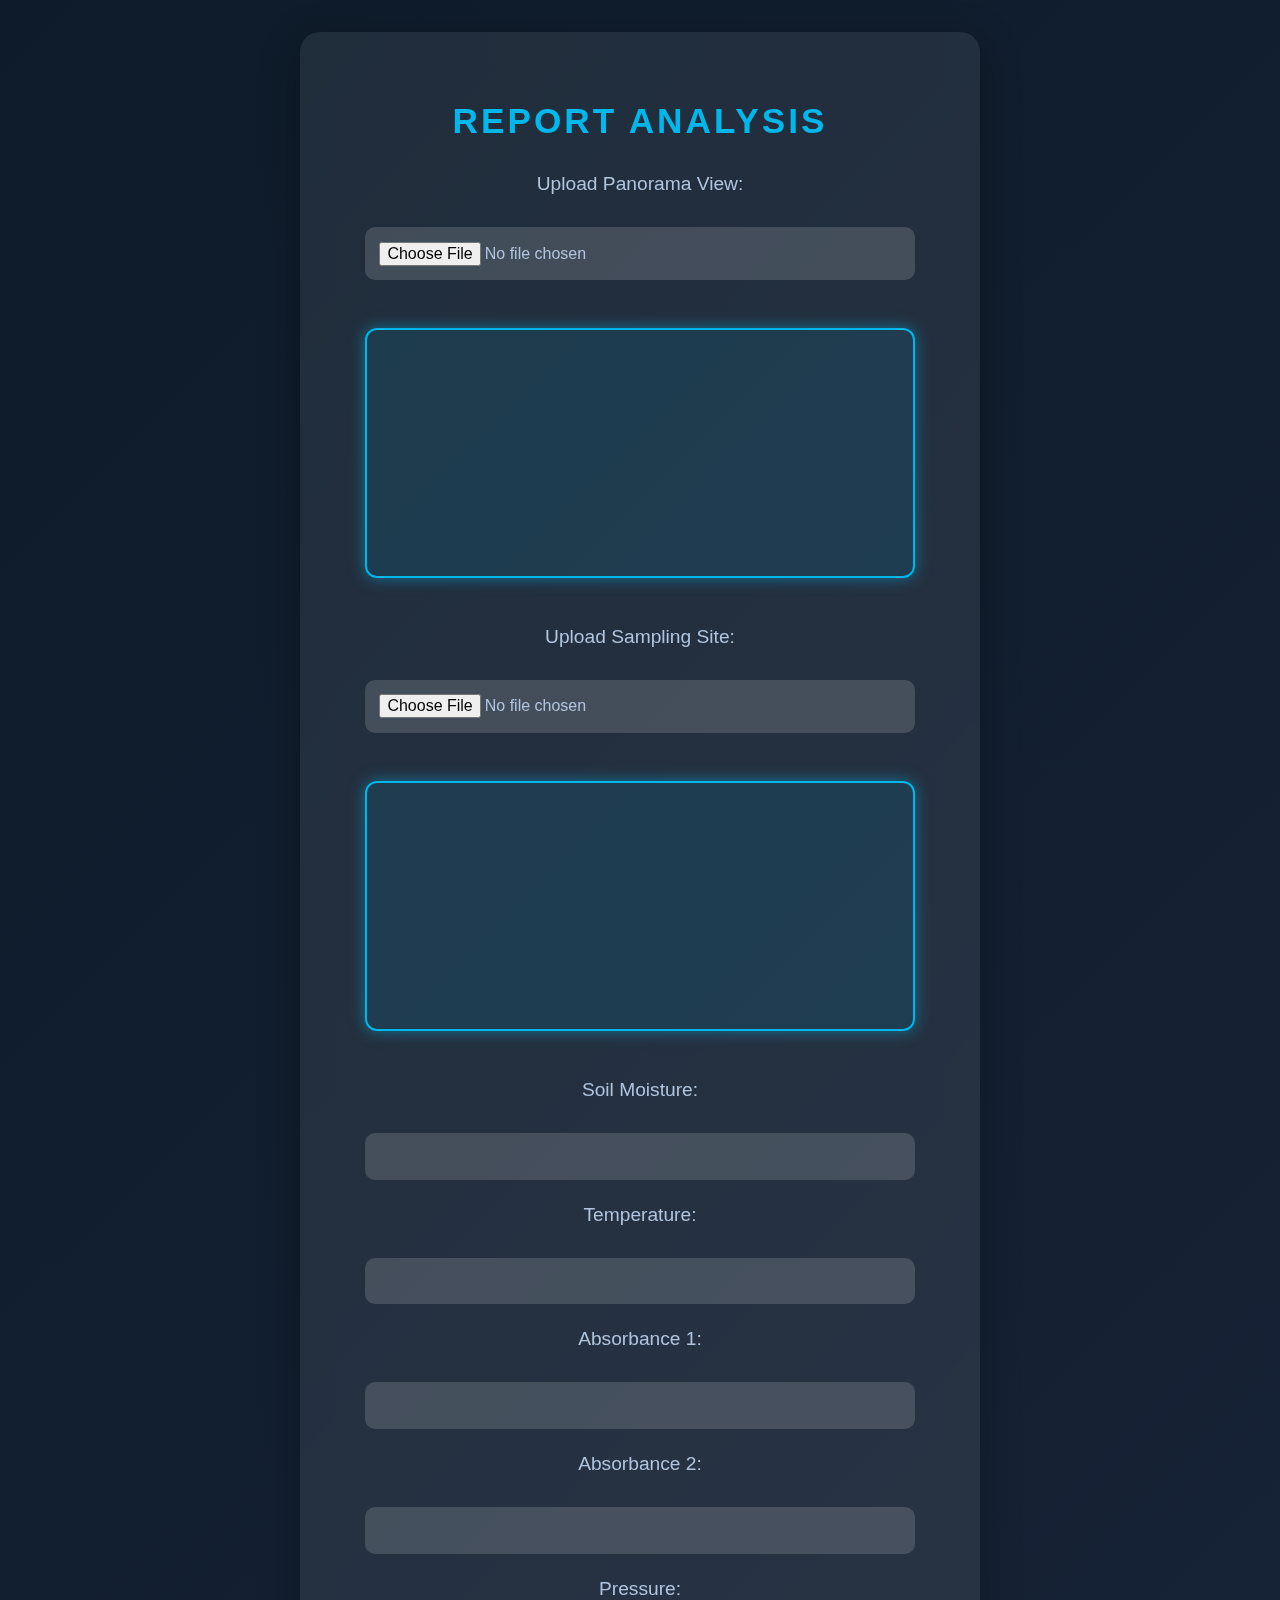
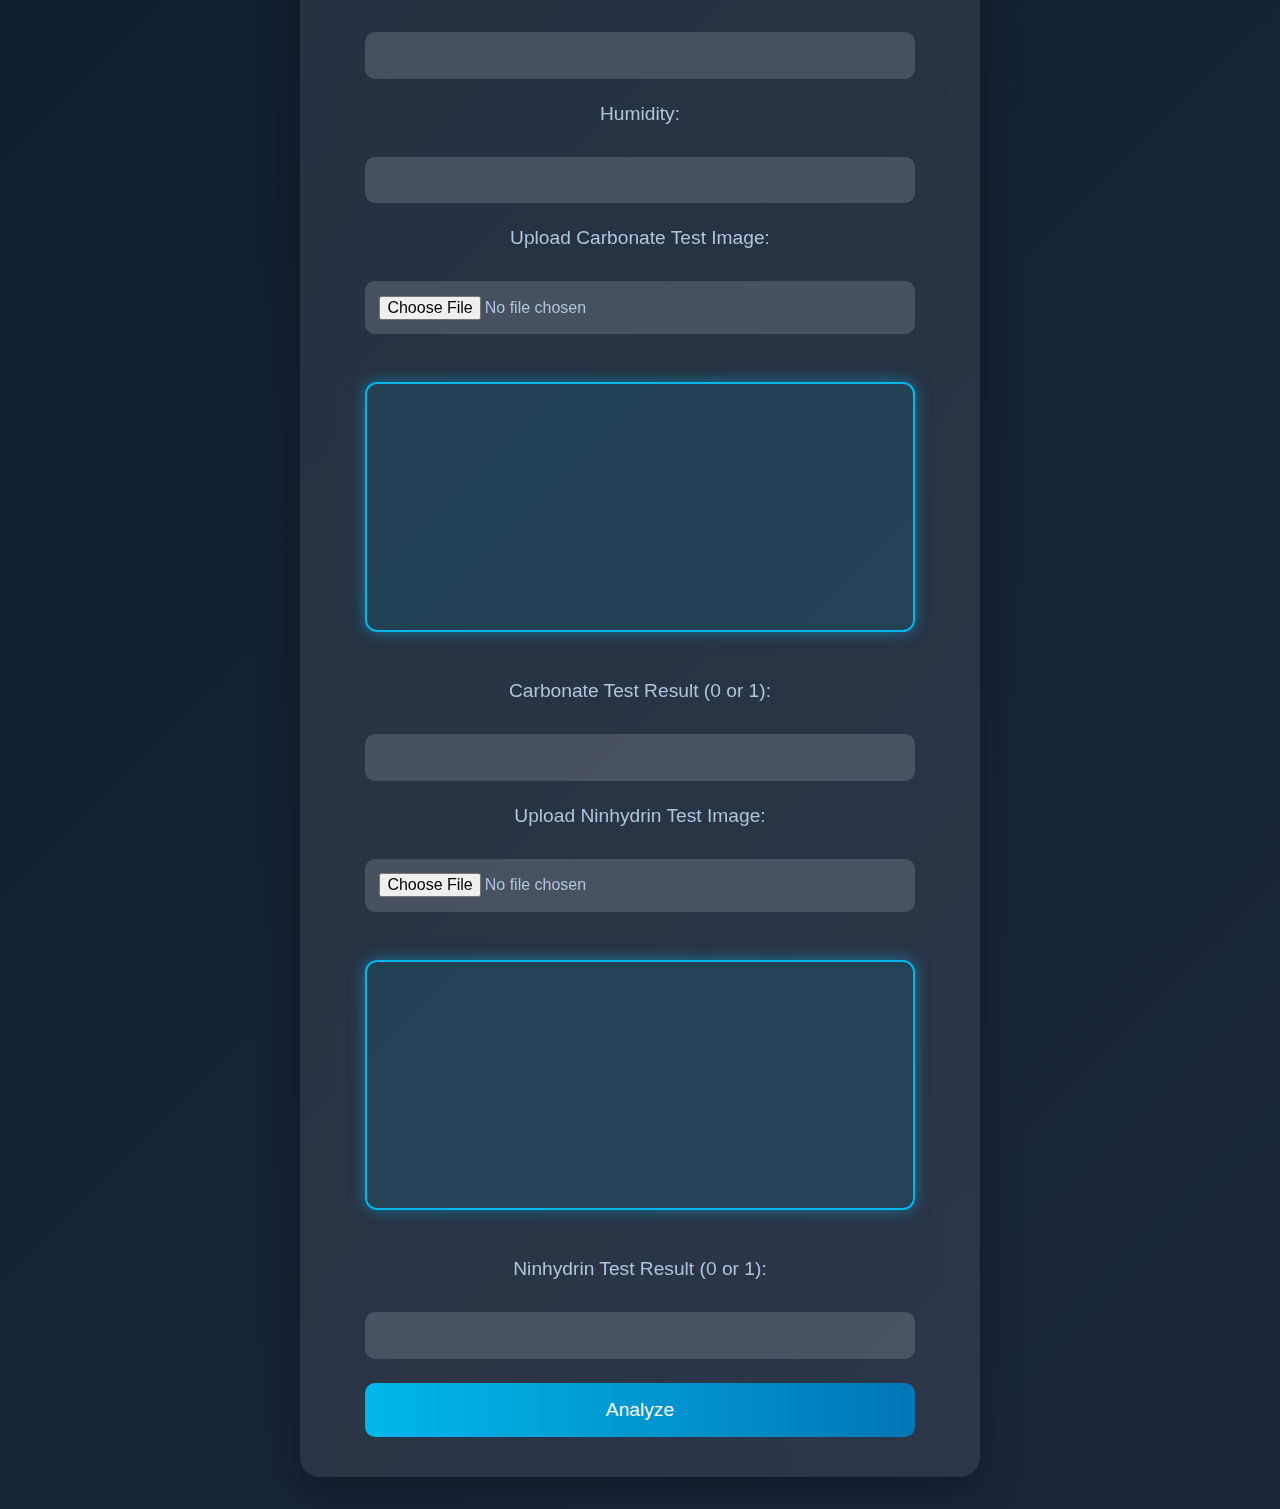
<file: templates/index.html>
<!DOCTYPE html>
<html lang="en">
<head>
    <meta charset="UTF-8">
    <meta name="viewport" content="width=device-width, initial-scale=1.0">
    <title>Report Analysis</title>
    <link rel="stylesheet" href="/static/styles.css">
</head>
<body>
    <div class="container">
        <h2>Report Analysis</h2>
        <form action="/preprocess" method="POST" enctype="multipart/form-data">
            <label for="panorama">Upload Panorama View:</label>
            <input type="file" id="panorama" name="panorama" accept="image/*" onchange="displayPanoramaImage(event)">
            <div id="panorama-preview" class="image-preview"></div>

            <label for="sampling">Upload Sampling Site:</label>
            <input type="file" id="sampling" name="sampling" accept="image/*" onchange="displaySamplingImage(event)">
            <div id="sampling-preview" class="image-preview"></div>

            <label for="moisture">Soil Moisture:</label>
            <input type="number" step="any" name="moisture" required>

            <label for="temp">Temperature:</label>
            <input type="number" step="any" name="temp" required>

            <label for="absorb1">Absorbance 1:</label>
            <input type="number" step="any" name="absorb1" required>

            <label for="absorb2">Absorbance 2:</label>
            <input type="number" step="any" name="absorb2" required>

            <label for="pressure">Pressure:</label>
            <input type="number" step="any" name="pressure" required>

            <label for="humidity">Humidity:</label>
            <input type="number" step="any" name="humidity" required>

            <label for="carbonate_image">Upload Carbonate Test Image:</label>
            <input type="file" id="carbonate_image" name="carbonate_image" accept="image/*" onchange="displayCarbonateImage(event)">
            <div id="carbonate-preview" class="image-preview"></div>

            <label for="carbonate">Carbonate Test Result (0 or 1):</label>
            <input type="number" step="1" min="0" max="1" name="carbonate" required>

            <label for="ninhydrin_image">Upload Ninhydrin Test Image:</label>
            <input type="file" id="ninhydrin_image" name="ninhydrin_image" accept="image/*" onchange="displayNinhydrinImage(event)">
            <div id="ninhydrin-preview" class="image-preview"></div>

            <label for="ninhydrin">Ninhydrin Test Result (0 or 1):</label>
            <input type="number" step="1" min="0" max="1" name="ninhydrin" required>

            <button type="submit">Analyze</button>
        </form>
    </div>
    <script>
        function displayPanoramaImage(event) {
            const preview = document.getElementById('panorama-preview');
            preview.innerHTML = '';
            const file = event.target.files[0];
            if (file) {
                const img = document.createElement('img');
                img.src = URL.createObjectURL(file);
                img.alt = 'Panorama View';
                img.className = 'panorama-image';
                preview.appendChild(img);
            }
        }

        function displaySamplingImage(event) {
            const preview = document.getElementById('sampling-preview');
            preview.innerHTML = '';
            const file = event.target.files[0];
            if (file) {
                const img = document.createElement('img');
                img.src = URL.createObjectURL(file);
                img.alt = 'Sampling Site';
                img.className = 'sampling-image';
                preview.appendChild(img);
            }
        }

        function displayCarbonateImage(event) {
            const preview = document.getElementById('carbonate-preview');
            preview.innerHTML = '';
            const file = event.target.files[0];
            if (file) {
                const img = document.createElement('img');
                img.src = URL.createObjectURL(file);
                img.alt = 'Carbonate Test';
                img.className = 'carbonate-image';
                preview.appendChild(img);
            }
        }

        function displayNinhydrinImage(event) {
            const preview = document.getElementById('ninhydrin-preview');
            preview.innerHTML = '';
            const file = event.target.files[0];
            if (file) {
                const img = document.createElement('img');
                img.src = URL.createObjectURL(file);
                img.alt = 'Ninhydrin Test';
                img.className = 'ninhydrin-image';
                preview.appendChild(img);
            }
        }
    </script>
</body>
</html>
</file>
<file: static/styles.css>
body {
    font-family: 'Roboto', sans-serif;
    background: linear-gradient(135deg, #0d1b2a 0%, #1b263b 100%);
    color: #f5f5f5;
    margin: 0;
    padding: 0;
    min-height: 100vh;
    display: flex;
    justify-content: center;
    align-items: center;
    text-align: center;
}

.container {
    max-width: 600px;
    width: 95%;
    background: rgba(255, 255, 255, 0.08);
    backdrop-filter: blur(12px);
    border-radius: 20px;
    padding: 2.5rem;
    box-shadow: 0 10px 40px rgba(0, 0, 0, 0.3);
    margin: 2rem auto;
    animation: fadeIn 1s ease-in-out;
}

h2 {
    color: #00b7eb;
    font-size: 2.2rem;
    margin-bottom: 2rem;
    text-transform: uppercase;
    letter-spacing: 3px;
    text-align: center;
    animation: slideIn 0.8s ease-out;
}

form {
    display: flex;
    flex-direction: column;
    gap: 1.5rem;
}

label {
    font-size: 1.2rem;
    color: #b0c4de;
    text-align: center;
    margin-bottom: 0.5rem;
    display: block;
}

input[type="number"], input[type="file"] {
    width: 100%;
    max-width: 550px;
    padding: 0.9rem;
    border: none;
    border-radius: 10px;
    background: rgba(255, 255, 255, 0.15);
    color: #f5f5f5;
    font-size: 1rem;
    text-align: center;
    transition: all 0.4s ease;
    box-sizing: border-box;
    margin: 0 auto;
}

input[type="file"] {
    cursor: pointer;
    color: #b0c4de;
}

input[type="number"]:hover, input[type="file"]:hover {
    background: rgba(255, 255, 255, 0.25);
    transform: scale(1.02);
}

input[type="number"]:focus, input[type="file"]:focus {
    outline: none;
    box-shadow: 0 0 12px rgba(0, 183, 235, 0.7);
    background: rgba(255, 255, 255, 0.2);
}

.image-preview {
    margin: 1.5rem auto;
    text-align: center;
    width: 550px;
    height: 250px;
    background: rgba(0, 183, 235, 0.1);
    border: 2px solid #00b7eb;
    border-radius: 12px;
    box-shadow: 0 0 15px rgba(0, 183, 235, 0.5);
    display: flex;
    justify-content: center;
    align-items: center;
    overflow: hidden;
    animation: fadeIn 0.8s ease-out;
    box-sizing: border-box;
}

.panorama-image, .sampling-image, .carbonate-image, .ninhydrin-image {
    width: 100%;
    height: 100%;
    object-fit: cover;
    border-radius: 10px;
    animation: fadeInUp 0.8s ease-out;
}

button[type="submit"] {
    background: linear-gradient(90deg, #00b7eb, #0077b6);
    color: #fff;
    padding: 1rem;
    border: none;
    border-radius: 10px;
    font-size: 1.2rem;
    cursor: pointer;
    text-align: center;
    transition: all 0.3s ease;
    animation: pulse 2s infinite;
    max-width: 550px;
    width: 100%;
    margin: 0 auto;
}

button[type="submit"]:hover {
    background: linear-gradient(90deg, #0077b6, #00b7eb);
    transform: translateY(-3px);
    animation: none;
}

button[type="submit"]:active {
    transform: translateY(0);
}

.result {
    padding: 2rem;
    background: rgba(0, 183, 235, 0.15);
    border-radius: 12px;
    margin-top: 2rem;
    text-align: center;
    animation: fadeInUp 0.8s ease-out;
}

.result p {
    font-size: 1.4rem;
    color: #00b7eb;
    margin: 0.5rem 0;
}

a {
    display: inline-block;
    margin-top: 1.5rem;
    color: #00b7eb;
    text-decoration: none;
    font-size: 1.1rem;
    text-align: center;
    transition: color 0.3s, transform 0.3s;
}

a:hover {
    color: #0077b6;
    transform: scale(1.1);
}

/* Animations */
@keyframes fadeIn {
    from { opacity: 0; }
    to { opacity: 1; }
}

@keyframes slideIn {
    from { transform: translateY(-20px); opacity: 0; }
    to { transform: translateY(0); opacity: 1; }
}

@keyframes fadeInUp {
    from { transform: translateY(20px); opacity: 0; }
    to { transform: translateY(0); opacity: 1; }
}

@keyframes pulse {
    0% { box-shadow: 0 0 0 0 rgba(0, 183, 235, 0.7); }
    70% { box-shadow: 0 0 0 15px rgba(0, 183, 235, 0); }
    100% { box-shadow: 0 0 0 0 rgba(0, 183, 235, 0); }
}

/* Responsive Design */
@media (max-width: 600px) {
    .container {
        padding: 1.8rem;
    }

    h2 {
        font-size: 1.8rem;
    }

    input[type="number"], input[type="file"], button[type="submit"] {
        font-size: 1rem;
        padding: 0.8rem;
        max-width: 100%;
    }

    label {
        font-size: 1rem;
    }

    .image-preview {
        width: 100%;
        max-width: 100%;
        height: 200px;
    }
}
</file>
